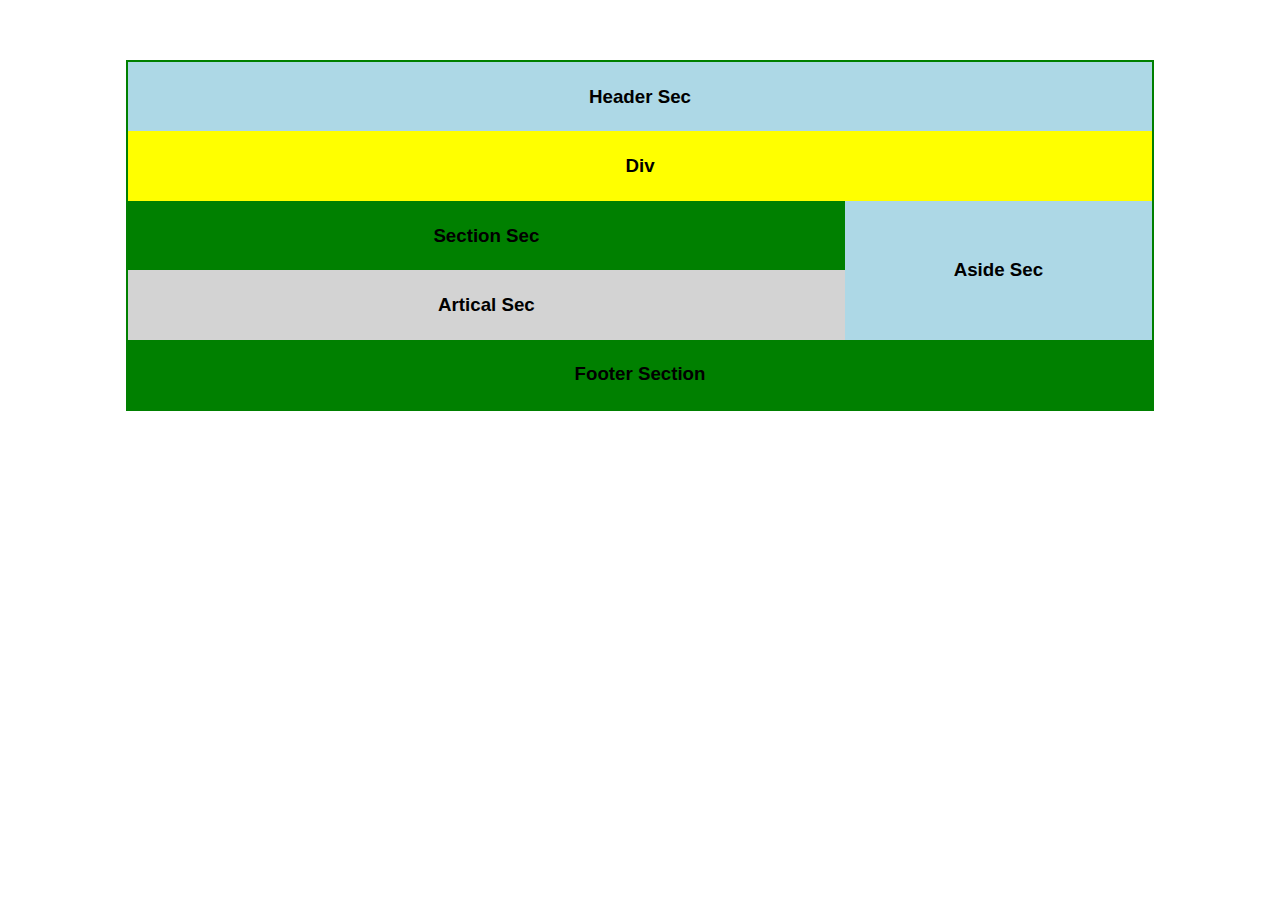
<file: screen/flex.html>
<!DOCTYPE html>
<html lang="en">
<head>
    <meta charset="UTF-8">
    <meta http-equiv="X-UA-Compatible" content="IE=edge">
    <meta name="viewport" content="width=device-width, initial-scale=1.0">
    <title>Document</title>
    <link rel="stylesheet" href="flex.css">
</head>
<body>
    <div class="main-section">
           <div class="header-sec"><h3>Header Sec</h3></div>
               <div class="header-div"> <h3>Div</h3> </div>
                  <div class="main-2">
                      <div class="main-left">
                         <div class="left-1">
                              <h3>Section Sec</h3>                
                                          </div>
                <div class="left-2">
                 <h3>Artical Sec</h3>
                </div>
            </div>
            <div class="main-right">
                <h3>Aside Sec</h3>
            </div>
        </div>
       <div class="foot">
        <footer><h3>Footer Section</h3></footer>
       </div>
    </div> 
</body>
</html>
</file>
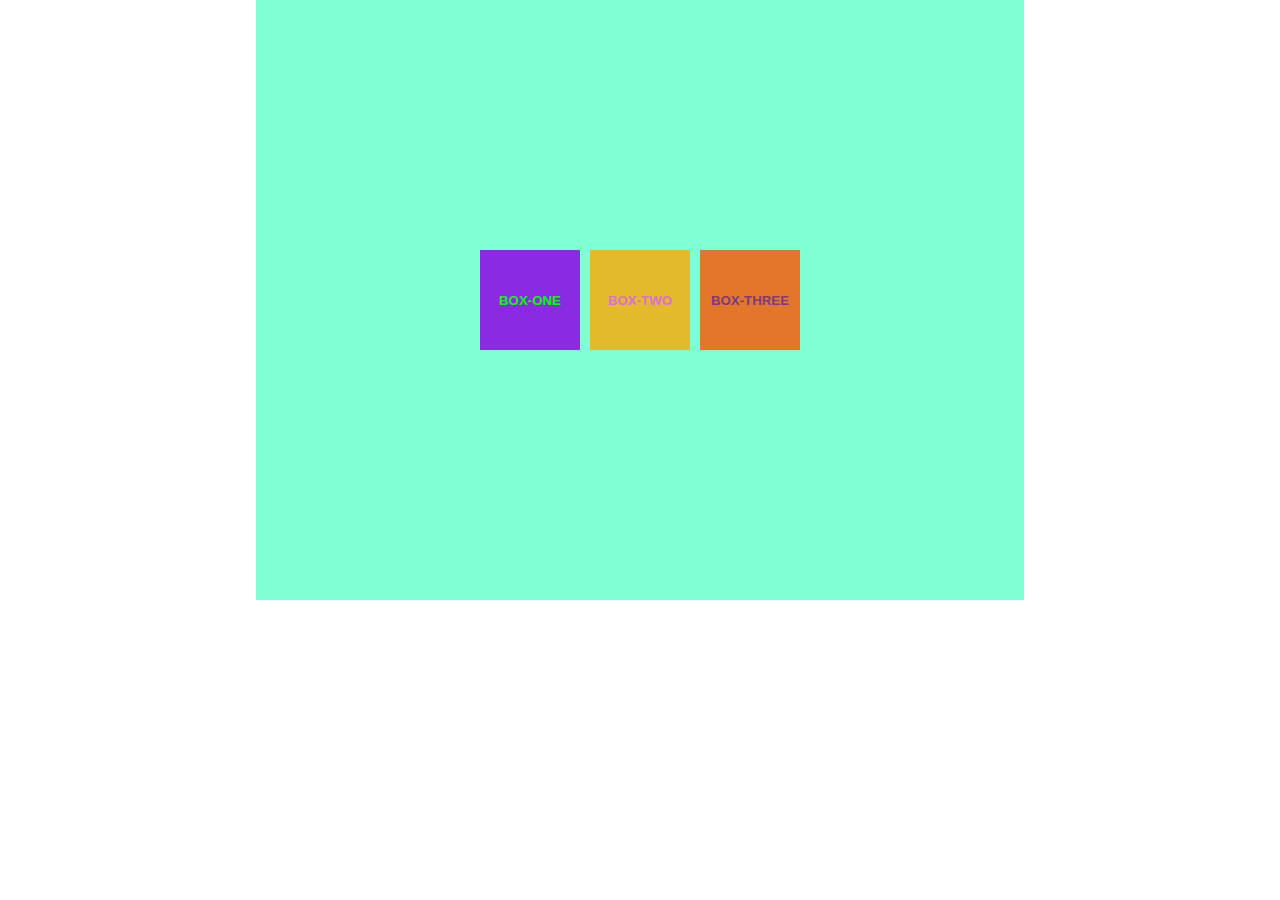
<file: screen/three.html>
<!DOCTYPE html>
<html lang="en">
<head>
    <meta charset="UTF-8">
    <meta http-equiv="X-UA-Compatible" content="IE=edge">
    <meta name="viewport" content="width=device-width, initial-scale=1.0">
    <title>Document</title>
    <link rel="stylesheet" href="flex.css">
</head>
<body>
    <div class="three-box">
        <div class="box-1">
            <h5>BOX-ONE</h5>

        </div>
        <div class="box-2">
            <h5>BOX-TWO</h5>

        </div>
        <div class="box-3">
            <h5>BOX-THREE</h5>

        </div>


    </div>
</body>
</html>
</file>
<file: screen/flex.css>
body{
    margin: 0px;
    padding: 0px;
    font-family: 'Segoe UI', Tahoma, Geneva, Verdana, sans-serif;
    box-sizing: border-box;
}
.main-section{
    width: 80%;  
    margin: auto;  
    margin-top: 60px;
    border: 2px solid green;
}
.header-sec{
    padding: 5px 0px;
    width: 100%;
    background-color: lightblue; 
    text-align: center;
}
.header-div{ 
    padding: 5px 0px;
    width: 100%;
    text-align: center;  
    background-color: yellow;
}
.main-2{
    width: 100%;
    display: flex;
}
.main-left{
    width: 70%;
   
    background-color: tomato;
}
.main-right{
    width: 30%;
    background-color:lightblue;
    display: flex;
    justify-content: center;
    align-items: center;

}
.left-1{
    padding: 5px 0px;
    width: 100%;
    text-align: center;  
    background-color: green;
}
.left-2{
    padding: 5px 0px;
    width: 100%;
    text-align: center;  
    background-color: lightgrey;
}
.foot{
    background-color: green;
    width: 100%;
    text-align: center;
    padding: 5px 0px;
}
@media screen and (max-width:991px){
    .main-2 {
        display: block;
    }
    .main-left {
        width: 100%;     
    }
    .main-right {
        width: 100%;
    }   
}
@media screen and (max-width:768px) {
    .main-2 {
        display: flex;
        flex-direction: row-reverse;
    } 
   
}
.three-box{
    background-color: aquamarine;
    width: 60%;
    height: 600px;
    margin: auto;
    display: flex;
    flex-wrap: wrap;
    flex-direction: row;
    justify-content: center;
   align-content: center;
    
  

    
  
   
}
.box-1{
    color: lime;
    display: flex;
    justify-content: center;
    align-items: center;
    margin: 5px;
    width: 100px;
    height:100px;
    background-color: blueviolet;
}

.box-2{
    color: orchid;
    display: flex;
    align-items: center;
    justify-content: center;
    width: 100px;
    height:100px;
    background-color: rgb(226, 186, 43);
    margin:5px;
   
}
.box-3{
    display: flex;
    align-items: center;
    color: rgb(127, 57, 127);
    justify-content: center;
    width: 100px;
    height:100px;
    background-color: rgb(226, 119, 43);
    margin: 5px;
}
</file>
